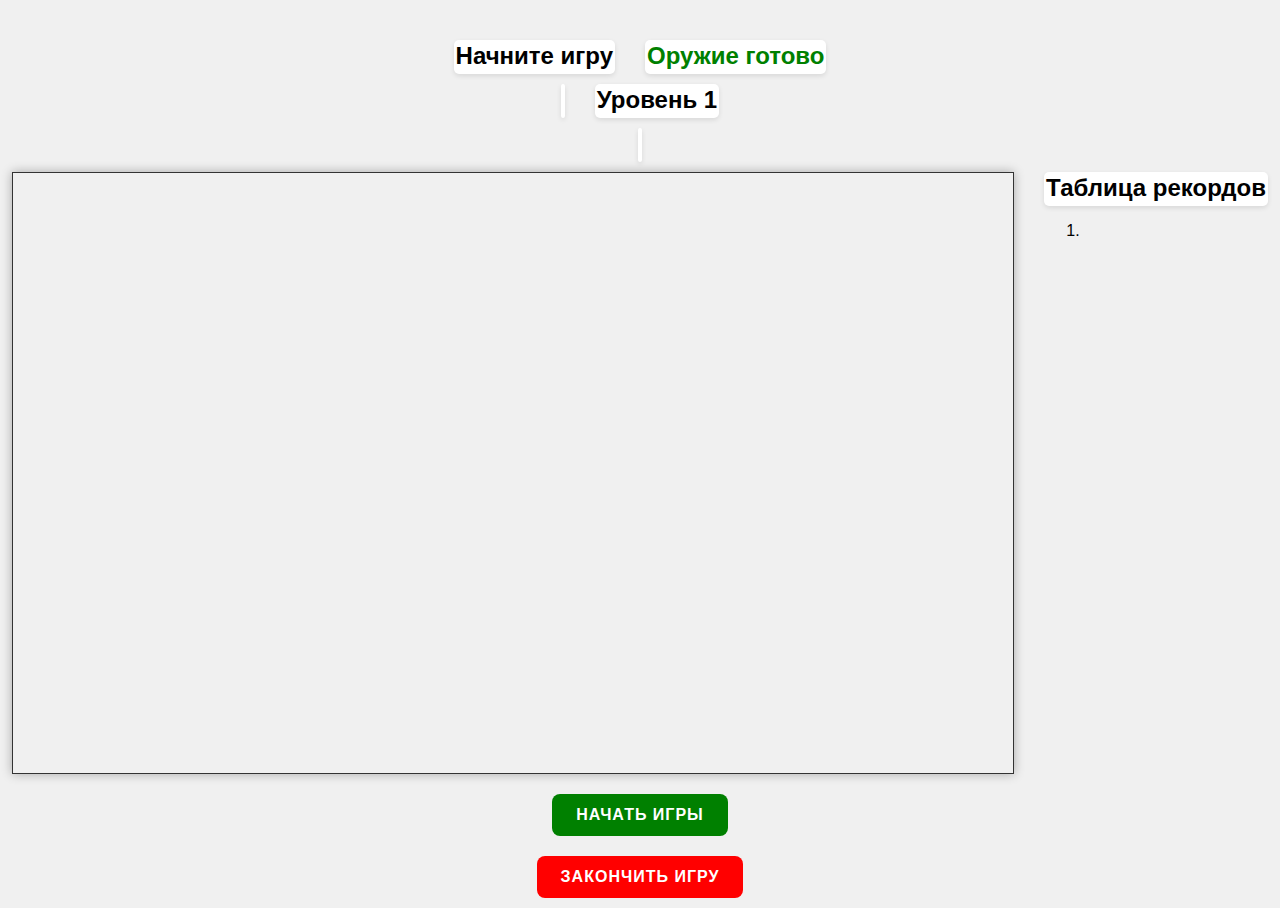
<file: WEB/index.html>
<!DOCTYPE html>
<html lang="en">
<head>
    <meta charset="UTF-8">
    <script type="module" src="js/app.js"></script>
    <title>Game</title>
    <link rel="stylesheet" href="css/style.css">
</head>
<body>
    <h2 id="user"></h2>
    <div class="gameDataRow">
        <h2 id="gameStatus">Начните игру</h2>
        <h2 id="weaponStatus" style="color: green">Оружие готово</h2>
    </div>
    <div class="gameDataRow">
        <h2 id="points"></h2>
        <h2 id="level">Уровень 1</h2>
    </div>
    <div class="gameDataRow">
        <h2 id="bonus"></h2>
    </div>
    <div class="gameDataRow">
        <canvas id="gameCanvas" width="1000" height="600"></canvas>
        <div class="records">
            <h2>Таблица рекордов</h2>
            <ol id="listOfRecords" class="listOfRecords">
                <li>
                </li>
            </ol>
        </div>
    </div>
    <button id="startGame" class="gameBtn startGame">Начать игры</button>
    <button id="endGame" class="gameBtn endGame">Закончить игру</button>
</body>
</html>
</file>
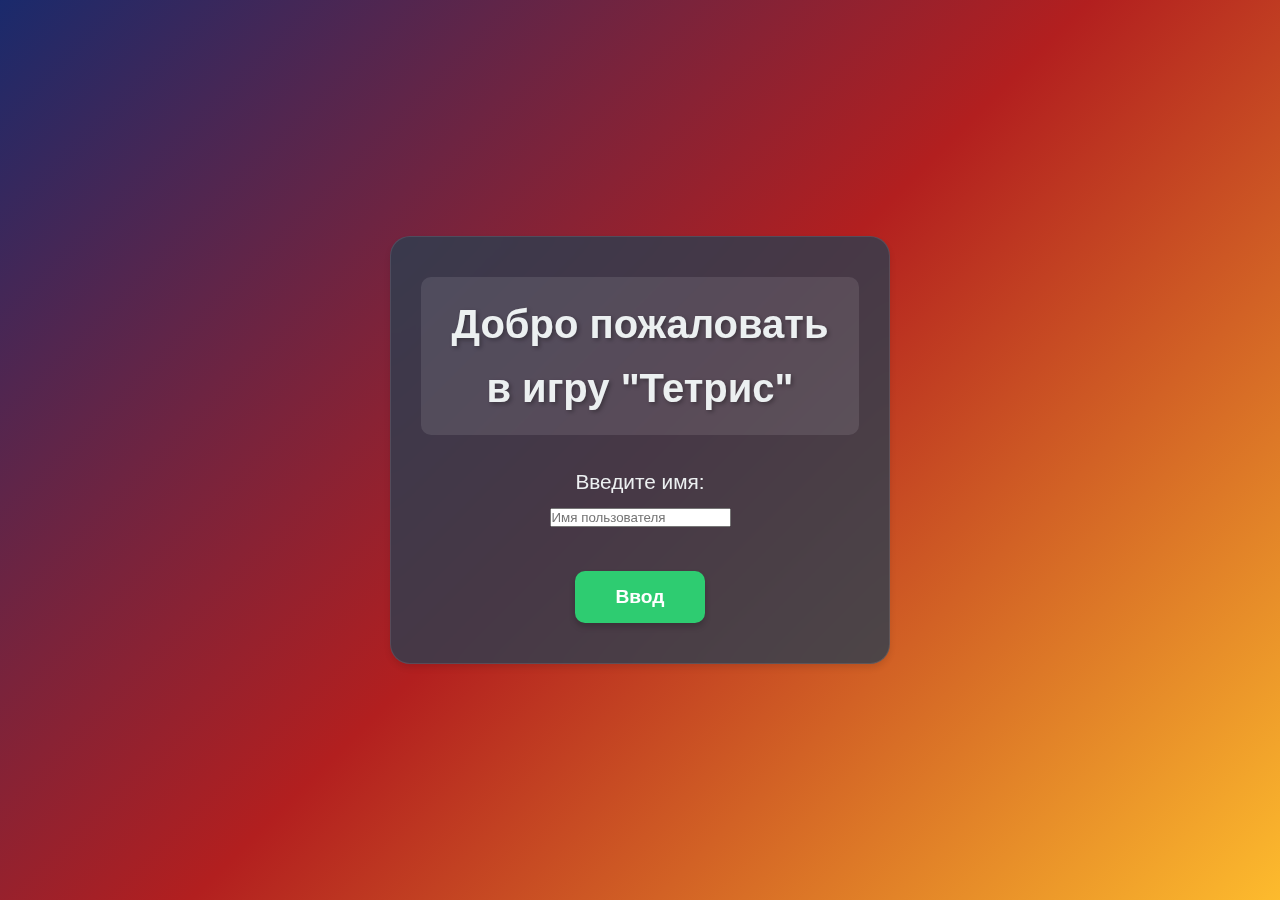
<file: WEB/lab1/index.html>
<!DOCTYPE html>
<html>
<head>
    <meta charset="utf-8">
    <link rel="stylesheet" href="css/style.css">
</head>
<body>
    <div class="main_page">
        <h1>Добро пожаловать в игру "Тетрис"</h1>
        <form method="get" id="loginUser">
            <label>
                Введите имя:<br>
                <input placeholder="Имя пользователя" id="username"><br>
            </label>
            <input type="submit" value="Ввод">
        </form>
    </div>

<script src="js/login.js"></script>
</body>
</html>
</file>
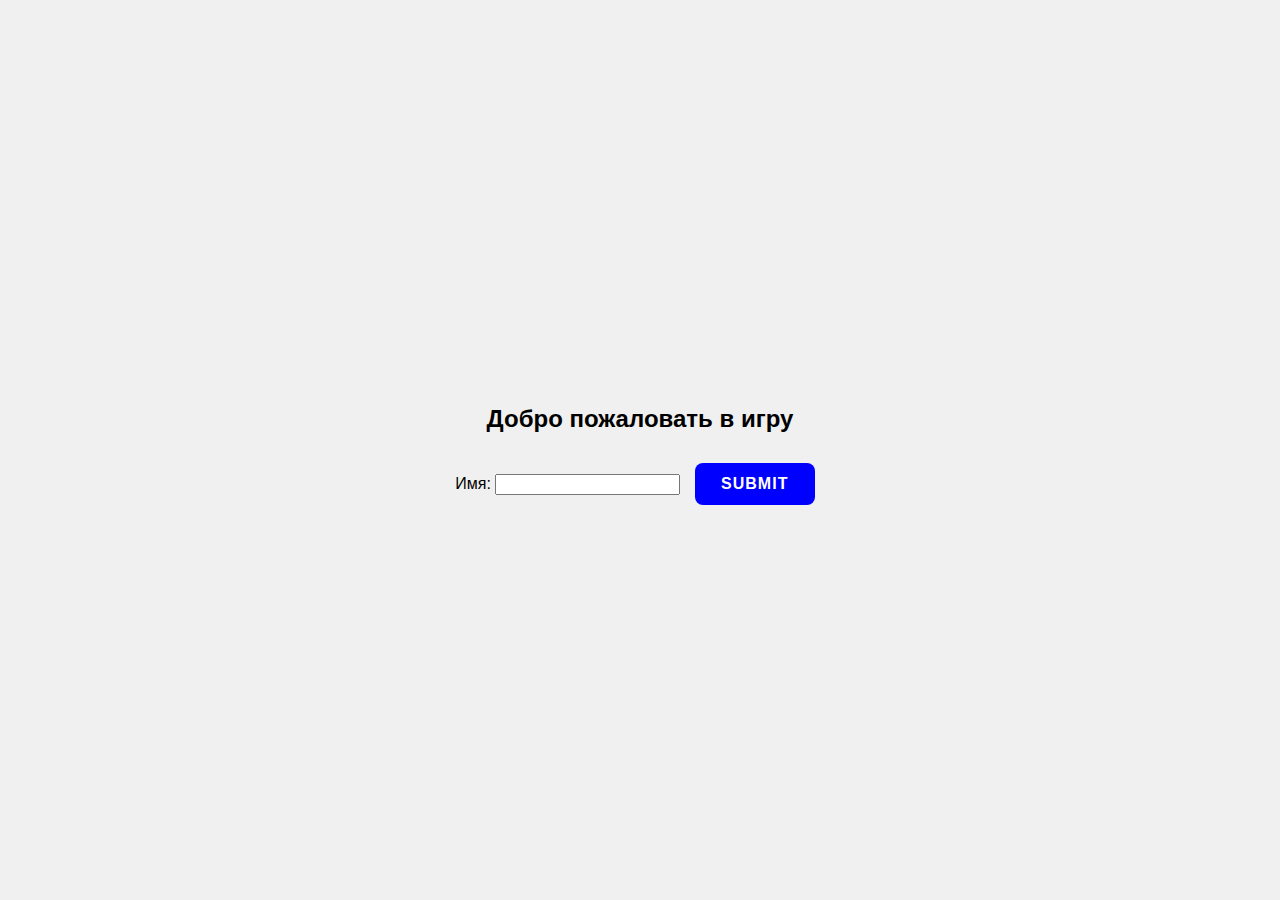
<file: WEB/entrance.html>
<!DOCTYPE html>
<html lang="en">
<head>
    <meta charset="UTF-8">
    <title>Game</title>
    <link rel="stylesheet" href="css/style.css">
</head>
<body>
    <h2>Добро пожаловать в игру</h2>
    <form method="get" id="loginUser">
        <label for="name">Имя: </label>
        <input id="user" type="text">
        <input type="submit" class="gameBtn login">
    </form>
    <script src="js/login.js"></script>
</body>
</html>
</file>
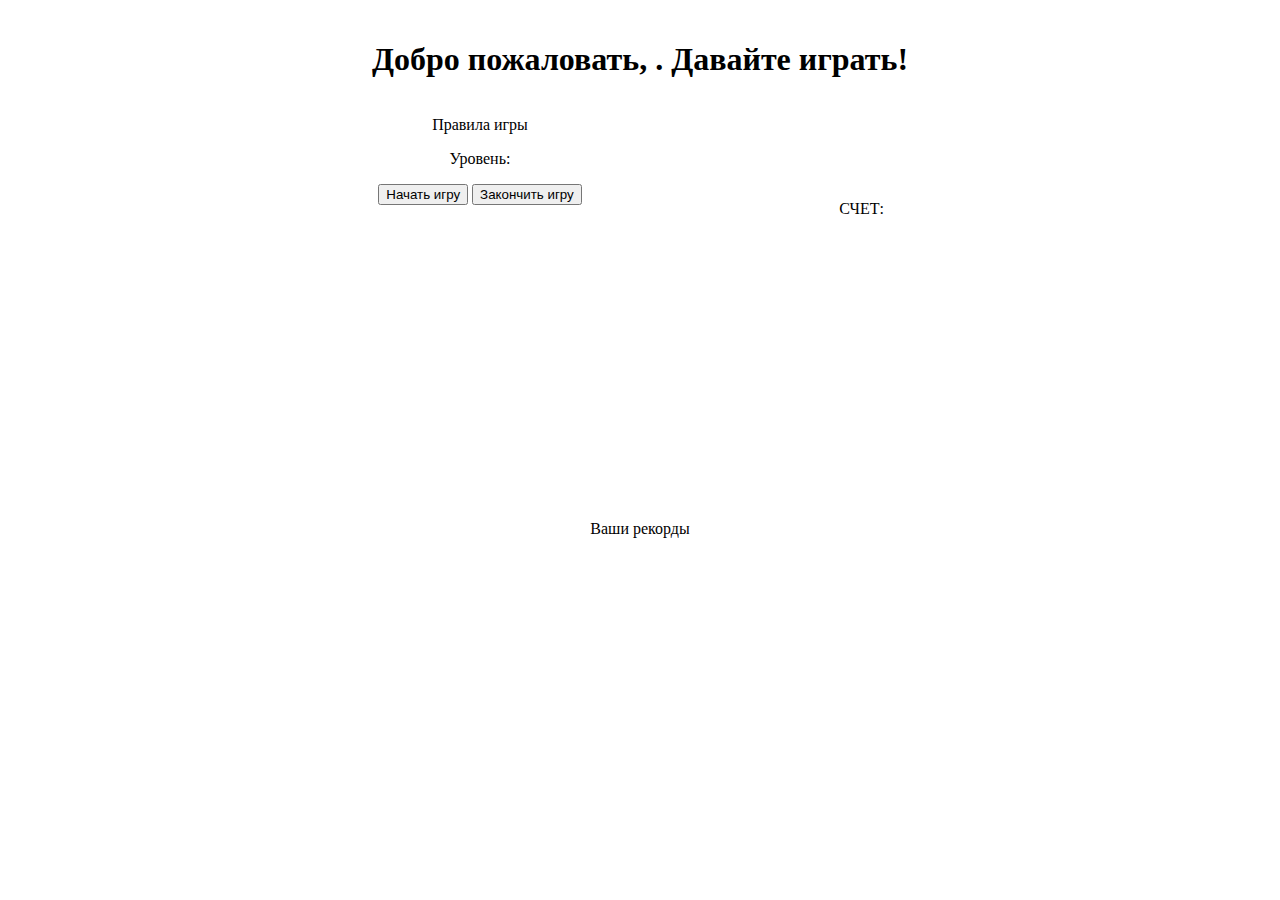
<file: WEB/lab1/game.html>
<!DOCTYPE html>
<html lang="ru">
<head>
    <meta charset="utf-8">
    <meta name="viewport" content="width=device-width, initial-scale=1.0">
    <title>Тетрис - Игра</title>
    <link rel="stylesheet" href="css/style_game.css">
    <script type="module" src="js/app.js"></script>
    <script type="module" src="js/infoLoad.js"></script>
</head>
<body>

    <h1>Добро пожаловать, <span id="user"></span>. Давайте играть!</h1>
    <div class="container">
        <div class="game_interface">
            <p>Правила игры</p>
            <p>Уровень: <span id="level"></span></p>
            <button type="button" id="startGame">Начать игру</button>
            <button type="button" id="endGame">Закончить игру</button>
        </div>
        
        <div class="game_area">
            <canvas id="mainCanv" width="200" height="400"></canvas>
        </div>

        <div class="game_metrics">
            <canvas id="nextShape" width="80" height="80"></canvas>
            <p>СЧЕТ:</p>
            <p id="score"></p>
            <p id="gameOver" style="color: red;"></p>
        </div>
    </div>
    <div class="records">
        <p>Ваши рекорды</p>
        <ol id="list_of_records">
            <!-- Рекорды будут загружены через JavaScript -->
        </ol>
    </div>
</body>
</html>
</file>
<file: WEB/css/style.css>
body {
    margin: 0;
    padding: 0;
    display: flex;
    flex-direction: column;
    justify-content: center;
    align-items: center;
    min-height: 100vh;
    background-color: #f0f0f0;
    font-family: Arial, sans-serif;
}

.gameDataRow {
    display: flex;
    gap: 30px;
    margin-bottom: 10px;
}

.gameDataRow h2 {
    margin: 0;
    min-height: 30px;
    padding: 2px 2px;
    background-color: white;
    border-radius: 5px;
    box-shadow: 0 2px 5px rgba(0,0,0,0.1);
}

.records {
    display: flex;
    flex-direction: column;
}

#gameCanvas {
    border: 1px solid #333;
    box-shadow: 0 0 10px rgba(0,0,0,0.3);
}

.gameBtn {
    padding: 12px 24px;
    margin: 10px;
    border: none;
    border-radius: 8px;
    font-size: 16px;
    font-weight: bold;
    cursor: pointer;
    transition: all 0.3s ease;
    min-width: 120px;
    text-transform: uppercase;
    letter-spacing: 1px;
}

.startGame {
    background-color: green;
    color: white;
}

.endGame {
    background-color: red;
    color: white;
}

.login {
    background-color: blue;
    color: white;
}
</file>
<file: WEB/lab1/css/style.css>
:root {
    --primary-color: #3498db;
    --secondary-color: #2ecc71;
    --accent-color: #e74c3c;
    --dark-color: #2c3e50;
    --light-color: #ecf0f1;
    --shadow: 0 4px 6px rgba(0, 0, 0, 0.1);
    --transition: all 0.3s ease;
}

* {
    box-sizing: border-box;
    margin: 0;
    padding: 0;
}

body {
    font-family: 'Segoe UI', Tahoma, Geneva, Verdana, sans-serif;
    background: linear-gradient(135deg, #1a2a6c, #b21f1f, #fdbb2d);
    color: var(--light-color);
    display: flex;
    justify-content: center;
    align-items: center;
    min-height: 100vh;
    padding: 20px;
    line-height: 1.6;
}

.main_page {
    text-align: center;
    background: rgba(44, 62, 80, 0.8);
    border-radius: 20px;
    padding: 40px 30px;
    width: 100%;
    max-width: 500px;
    box-shadow: var(--shadow);
    backdrop-filter: blur(10px);
    border: 1px solid rgba(255, 255, 255, 0.1);
}

h1 {
    margin-bottom: 30px;
    font-size: 2.5rem;
    text-shadow: 2px 2px 4px rgba(0, 0, 0, 0.3);
    color: var(--light-color);
    background: rgba(255, 255, 255, 0.1);
    padding: 15px;
    border-radius: 10px;
}

form {
    display: flex;
    flex-direction: column;
    align-items: center;
    gap: 20px;
}

label {
    font-size: 1.3rem;
    margin-bottom: 10px;
    font-weight: 500;
    width: 100%;
    text-align: center;
}

input[type="text"] {
    width: 100%;
    max-width: 300px;
    padding: 15px 20px;
    margin-top: 10px;
    border: none;
    border-radius: 10px;
    font-size: 1.1rem;
    background: rgba(255, 255, 255, 0.9);
    box-shadow: inset 0 2px 5px rgba(0, 0, 0, 0.1);
    transition: var(--transition);
    text-align: center;
}

input[type="text"]:focus {
    outline: none;
    box-shadow: 0 0 0 3px rgba(52, 152, 219, 0.5);
    background: white;
}

input[type="text"]::placeholder {
    color: #95a5a6;
}

input[type="submit"] {
    background-color: var(--secondary-color);
    color: white;
    border: none;
    border-radius: 10px;
    padding: 15px 40px;
    font-size: 1.2rem;
    font-weight: bold;
    cursor: pointer;
    transition: var(--transition);
    box-shadow: 0 4px 6px rgba(0, 0, 0, 0.2);
    margin-top: 10px;
}

input[type="submit"]:hover {
    background-color: #27ae60;
    transform: translateY(-3px);
    box-shadow: 0 6px 8px rgba(0, 0, 0, 0.3);
}

input[type="submit"]:active {
    transform: translateY(-1px);
}

/* Анимации */
@keyframes fadeIn {
    from { opacity: 0; transform: translateY(20px); }
    to { opacity: 1; transform: translateY(0); }
}

.main_page {
    animation: fadeIn 0.8s ease-out;
}

h1 {
    animation: fadeIn 0.8s ease-out 0.2s both;
}

form {
    animation: fadeIn 0.8s ease-out 0.4s both;
}

/* Дополнительные декоративные элементы */
.tetris-shapes {
    display: flex;
    justify-content: center;
    gap: 15px;
    margin-top: 30px;
    opacity: 0.7;
}

.shape {
    width: 30px;
    height: 30px;
    background: var(--primary-color);
    border-radius: 4px;
}

.shape:nth-child(2) {
    background: var(--secondary-color);
}

.shape:nth-child(3) {
    background: var(--accent-color);
}

.shape:nth-child(4) {
    background: #f39c12;
}

/* Адаптивность */
@media (max-width: 600px) {
    .main_page {
        padding: 30px 20px;
    }
    
    h1 {
        font-size: 2rem;
    }
    
    input[type="text"] {
        max-width: 100%;
    }
}

@media (max-width: 400px) {
    h1 {
        font-size: 1.7rem;
    }
    
    label {
        font-size: 1.1rem;
    }
}
</file>
<file: WEB/lab1/css/style_game.css>
body {
    text-align: center;
    display: flex;
    flex-direction: column;
    align-items: center;
    margin: 0;
    padding: 20px;
}

.container {
    display: flex;
    flex-direction: row;
    justify-content: center;
    align-items: flex-start;
    gap: 20px;
    flex-wrap: wrap;
}

.game-area {
    display: flex;
    gap: 20px;
    align-items: flex-start;
}
</file>
